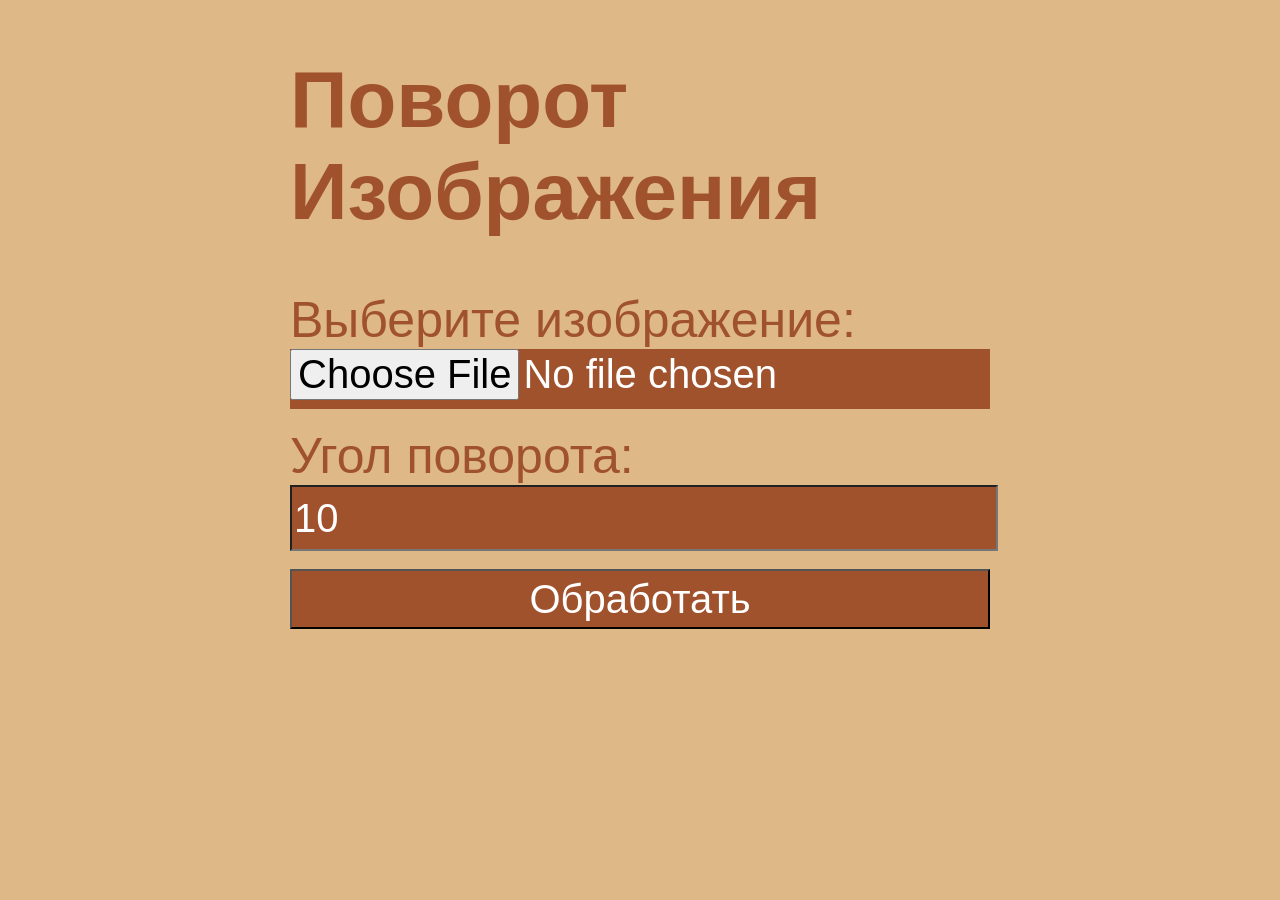
<file: templates/index.html>
<!DOCTYPE html>
<html lang="en">
<head>
    <title>Загрузка изображения</title>
    <script src="https://www.google.com/recaptcha/api.js" async defer></script>
    <link rel="stylesheet" type="text/css" href="/static/styles.css">
</head>
<body>
<div class="container">
<h1>Поворот Изображения</h1>
    <form action="/process" enctype="multipart/form-data" method="post">
        <label>Выберите изображение: </label><br>
        <input  name="file" type="file" accept="image/*" required><br><br>
        <label>Угол поворота: </label>
        <input type="number" name="angle" value="10" required><br><br>
        <div class="g-recaptcha" data-sitekey="6Lc4WiIsAAAAAHc2V-XDPF4jqt3wo_EC40k1FDJu"></div>

        <button type="submit">Обработать</button>
    </form>
</div>
</body>
</html>
</file>
<file: static/styles.css>
body{
    font-family: Arial, Helvetica, sans-serif;
    background-color: burlywood;
    color: sienna;
}
label{
    font-size: 50px;
    color: sienna;
}
.container{
    width: 700px;
    margin: 50px auto;
}
form button{
    width: 100%;
    height: 60px;
    background-color:sienna;
    color: white;
    font-size:40px;
}
form input{
    width:100%;
    height:60px;
     background-color:sienna;
    color: white;
    font-size:40px;
}
h1{
    font-size:80px;
}

.block {
    width: 90%;
    margin: 30px auto;
    padding: 20px;
    border: 3px solid sienna;
    border-radius: 10px;
    background: #fff3e0;
}

legend {
    font-size: 28px;
    color: sienna;
    padding: 0 10px;
    font-weight: bold;
}

.hist-row {
    display: flex;
    justify-content: center;
    gap: 20px;
}
.hist-row img{
    width:500px;
}
</file>
